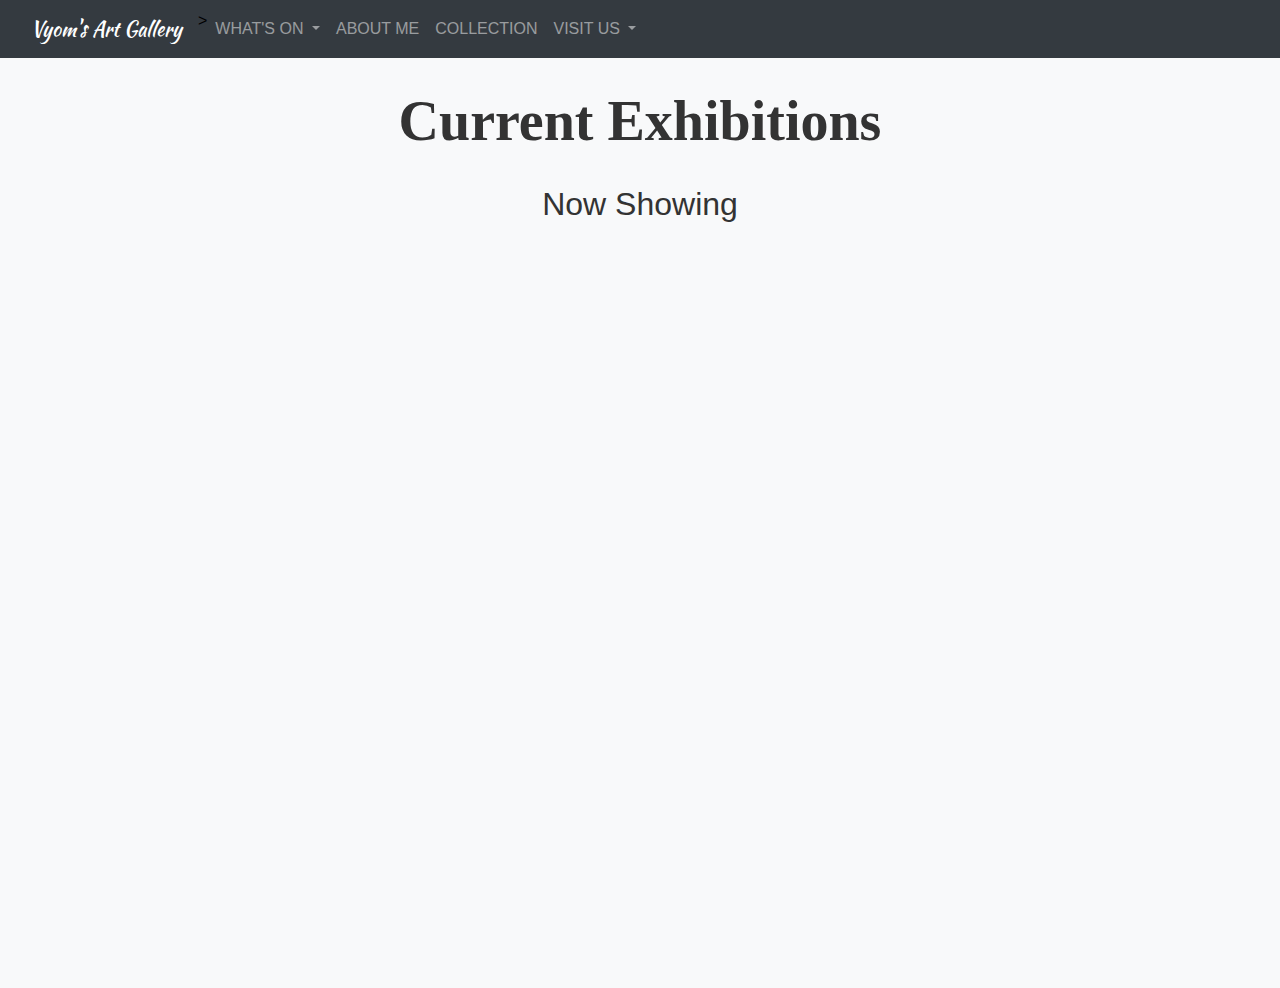
<file: ex.html>
<!DOCTYPE html>
<html lang="en">
<head>
    <meta charset="UTF-8">
    <meta name="viewport" content="width=device-width, initial-scale=1.0">
    <title>Art Exhibitions</title>
    <link rel="stylesheet" href="https://stackpath.bootstrapcdn.com/bootstrap/4.5.2/css/bootstrap.min.css">
    <link rel="stylesheet" href="styles1.css">
</head>
<body>
    <nav class="navbar navbar-expand-lg navbar-dark">
        <div class="container-fluid">
            <a class="navbar-brand branding-vyom" href="index.html">Vyom's Art Gallery</a>
            <button class="navbar-toggler" type="button" data-bs-toggle="collapse" data-bs-target="#navbarSupportedContent" aria-controls="navbarSupportedContent" aria-expanded="false" aria-label="Toggle navigation">
                <span class="navbar-toggler-icon"></span>
            </button>
            <div class="collapse navbar-collapse justify-content-start" id="navbarSupportedContent">
                <ul class="navbar-nav mb-2 mb-lg-0">>
                    <li class="nav-item dropdown">
                        <a class="nav-link dropdown-toggle" href="#" role="button" data-bs-toggle="dropdown" aria-expanded="false">
                            WHAT'S ON
                        </a>
                        <ul class="dropdown-menu">
                            <li><a class="dropdown-item" href="ex.html">New Exhibitions</a></li>
                        </ul>
                    </li>
                    <li class="nav-item">
                        <a class="nav-link" href="about.html">ABOUT ME</a>
                    </li>
                    <li class="nav-item">
                        <a class="nav-link" href="col.html">COLLECTION</a>
                    </li>
                    <li class="nav-item dropdown">
                        <a class="nav-link dropdown-toggle" href="#" role="button" data-bs-toggle="dropdown" aria-expanded="false">
                            VISIT US
                        </a>
                        <ul class="dropdown-menu">
                            <li><a class="dropdown-item" href="conn.html">Contact US</a></li>
                        </ul>
                    </li>
                </ul>
            </div>
        </div>
    </nav>
    <div class="container">
        <h1 class="exhibition-title">Current Exhibitions</h1>
        <h2 class="exhibition-title">Now Showing</h2>
        <div class="row">
            <div class="col-md-3 exhibition-item scroll-animate">
                <img src="image9.jpg" alt="Spanish Painting: XIV-XVIII Centuries">
                <h5>Spanish Painting: XIV-XVIII Centuries</h5>
                <p>07 July - 07 August</p>
            </div>
            <div class="col-md-3 exhibition-item scroll-animate">
                <img src="image10.jpg" alt="English Landscape Painting">
                <h5>English Landscape Painting</h5>
                <p>08 July - 07 October</p>
            </div>
            <div class="col-md-3 exhibition-item scroll-animate">
                <img src="image3.jpg" alt="Les Fleurs Du Mal - The French Masters">
                <h5>Les Fleurs Du Mal - The French Masters</h5>
                <p>01 August</p>
            </div>
            <div class="col-md-3 exhibition-item scroll-animate">
                <img src="image4.jpg" alt="Nineteenth-Century Pastel Portraits">
                <h5>Nineteenth-Century Pastel Portraits</h5>
                <p>07 August</p>
            </div>
        </div>
        <div class="row">
            <div class="col-md-3 exhibition-item scroll-animate">
                <img src="image11.jpg" alt="Peasant Scenes And Landscapes">
                <h5>Peasant Scenes And Landscapes</h5>
                <p>18 August</p>
            </div>
            <div class="col-md-3 exhibition-item scroll-animate">
                <img src="image12.jpeg" alt="Rojo Y Negro - Latin American Art">
                <h5>Rojo Y Negro - Latin American Art</h5>
                <p>20 August</p>
            </div>
            <div class="col-md-3 exhibition-item scroll-animate">
                <img src="image13.jpg" alt="Flemish Primitives - Netherlandish Painters">
                <h5>Flemish Primitives - Netherlandish Painters</h5>
                <p>24 August</p>
            </div>
            <div class="col-md-3 exhibition-item scroll-animate">
                <img src="image8.jpg" alt="Dutch Post-Impressionism Painting">
                <h5>Dutch Post-Impressionism Painting</h5>
                <p>28 August</p>
            </div>
        </div>
    </div>

    <script src="https://code.jquery.com/jquery-3.5.1.slim.min.js"></script>
    <script src="https://cdn.jsdelivr.net/npm/@popperjs/core@2.5.3/dist/umd/popper.min.js"></script>
    <script src="https://stackpath.bootstrapcdn.com/bootstrap/4.5.2/js/bootstrap.min.js"></script>
</body>
</html>
</file>
<file: styles1.css>
@import url(https://fonts.googleapis.com/css?family=Kaushan+Script:regular);
.branding-vyom{
    font-family: Kaushan Script;
}
/* Navbar Link Hover Animation */
.navbar-nav .nav-item .nav-link {
    transition: color 0.3s ease, transform 0.3s ease;
}

.navbar-nav .nav-item .nav-link:hover {
    color: #f8f9fa;
    transform: scale(1.1);
}

@keyframes fadeInUp {
    from {
        opacity: 0;
        transform: translateY(20px);
    }
    to {
        opacity: 1;
        transform: translateY(0);
    }
}

.scroll-animate {
    opacity: 0;
    animation: fadeInUp 1s ease-out forwards;
}

/* Animation Delay for Scroll Animation */
.scroll-animate:nth-child(1) { animation-delay: 0.2s; }
.scroll-animate:nth-child(2) { animation-delay: 0.4s; }

/* Hover Animations */
.hover-effect {
    transition: transform 0.3s ease, box-shadow 0.3s ease;
}

.hover-effect:hover {
    transform: scale(1.05);
    box-shadow: 0 8px 16px rgba(0, 0, 0, 0.3);
}

.about-me h1 {
    transition: color 0.3s ease;
}

.about-me h1:hover {
    color: #007bff; /* Change to your desired hover color */
}
/* Card Hover Animation */
.card {
    transition: transform 0.3s ease, box-shadow 0.3s ease;
}

.card:hover {
    transform: scale(1.05);
    box-shadow: 0 8px 16px rgba(0, 0, 0, 0.3);
}

/* Collection Item Hover Animation */
.collection-item img {
    transition: transform 0.3s ease;
}

.collection-item:hover img {
    transform: scale(1.1);
}

/* Scroll Animations */
@keyframes fadeInUp {
    from {
        opacity: 0;
        transform: translateY(20px);
    }
    to {
        opacity: 1;
        transform: translateY(0);
    }
}

.scroll-animate {
    opacity: 0;
    animation: fadeInUp 1s ease-out forwards;
}

/* Animation Delay for Scroll Animation */
.scroll-animate:nth-child(1) { animation-delay: 0.2s; }
.scroll-animate:nth-child(2) { animation-delay: 0.4s; }
.scroll-animate:nth-child(3) { animation-delay: 0.6s; }
.scroll-animate:nth-child(4) { animation-delay: 0.8s; }

/* Navbar Animation */
.navbar-nav .nav-item .nav-link {
    transition: color 0.3s ease;
}

.navbar-nav .nav-item .nav-link:hover {
    color: #f8f9fa;
}

/* Hero Section Text Animation */
@keyframes fadeIn {
    from {
        opacity: 0;
    }
    to {
        opacity: 1;
    }
}

.text-container h1, .text-container p {
    animation: fadeIn 2s ease-in-out;
}

/* Card Hover Animation */
.card {
    transition: transform 0.3s ease;
}

.card:hover {
    transform: scale(1.05);
}

/* Back to Top Animation */
.back-to-top {
    transition: opacity 0.3s ease;
}

.back-to-top:hover {
    opacity: 0.7;
}


.navbar-dark {
    color: #000; /* Black background */
}

.nav{
    color: #ececec;
}

/* Events Section */
.back {
    background-color: #f8f9fa;
    padding: 20px 0;
}

.event-date {
    font-weight: bold;
}

.event-title {
    font-size: 1.5rem;
    font-weight: bold;
}

.event-description {
    font-size: 1rem;
    color: #6c757d;
}
.hero{
    margin-right: -70px;
    color: #ffffff;
}
.herosection{
    font-size: 5px;
    margin-right: -30px;
    background-image: url(t.jpg);
    background-repeat: no-repeat;
    background-position: center;
    background-size: cover;
}

@import url(https://fonts.googleapis.com/css?family=Pacifico:regular);
.custom-font h1{
   

}
@import url(https://fonts.googleapis.com/css?family=Playfair+Display:regular,500,600,700,800,900,italic,500italic,600italic,700italic,800italic,900italic);

body {
    font-family: Playfair Display;
}

h1 {
    font-family: Playfair Display;
    font-size: 3.5rem;
    font-weight: bold;
    margin-bottom: 0.5rem;
    margin-bottom: 1rem;
}

p {
    font-size: 1rem;
    margin-bottom: 0.5rem;
}


body {
    background-color: #fff;
    color: #000;
    font-family: Arial, sans-serif;
}

h1 {
    font-family: 'Times New Roman', Times, serif;
    font-weight: bold;
}

.card-title {
    font-size: 1.25rem;
    font-weight: bold;
}

.card-text {
    font-size: 1rem;
    color: #666;
}

.card {
    transition: transform 0.2s;
}

.card:hover {
    transform: scale(1.05);
}

.img-fluid {
    margin-left: -40px; /* Adjust this value to reduce the distance between the image and text */
    position: relative;
    z-index: 1;
}

body {
    font-family: Arial, sans-serif;
}
.collection-title {
    text-align: center;
    margin: 30px 0;
}
.collection-item img {
    max-width: 100%;
    height: auto;
    border-radius: 10px;
}
.view-collection-btn {
    display: flex;
    justify-content: center;
    margin-top: 20px;
}
.btn-custom {
    background-color: #fff;
    border: 1px solid #ddd;
    padding: 10px 20px;
    border-radius: 5px;
    text-decoration: none;
    color: #000;
    font-weight: bold;
}
.btn-custom:hover {
    text-decoration: none;
    background-color: #f8f8f8;
}
.lol{
    background-color: #f1f1f1;
}

.footer {
    background-color: #000;
    color: #fff;
    padding: 40px 0;
}
.footer a {
    color: #fff;
    text-decoration: none;
}
.footer a:hover {
    text-decoration: underline;
}
.footer .footer-social-icons a {
    margin-right: 10px;
    font-size: 18px;
}
.footer .footer-section {
    margin-bottom: 20px;
}
.footer .footer-section h5 {
    font-weight: bold;
    margin-bottom: 15px;
}
.back-to-top {
    text-align: right;
    margin-top: 20px;
}
.back-to-top a {
    color: #fff;
    font-weight: bold;
}

.about-me {
    background-color: #e4e4e4;
    padding: 60px 0;
}

.about-me img {
    width: 100%;
    height: auto;
    border-radius: 10px;
}

.about-me h1 {
    font-size: 2.5rem;
    font-weight: bold;
    margin-bottom: 20px;
}

.about-me p {
    font-size: 1.1rem;
    line-height: 1.6;
    margin-bottom: 20px;
}

.collection {
    background-color: #ebebeb;
    padding: 60px 0;
}

.collection h1 {
    font-size: 5rem;
    font-weight: bold;
    margin-bottom: 20px;
}

.collection .btn-outline-secondary {
    margin: 0 5px;
}

.contact-us {
    background-color: #ffffff;
    padding: 60px 0;
}

.contact-us h1 {
    font-size: 2.5rem;
    font-weight: bold;
    margin-bottom: 40px;
}

.contact-us h2 {
    font-size: 1.75rem;
    font-weight: bold;
    margin-bottom: 20px;
}

.contact-us p {
    margin-bottom: 20px;
}

.navbar-dark {
    background-color: #343a40;
}

.background-image-container {
    background-size: cover;
    background-position: center;
    color: white; /* Change text color to contrast with background image */
    height: 100vh; /* Full height to center content vertically */
    display: flex;
    align-items: center;
    justify-content: center;
    padding-top: 100px; /* Add gap on top */
}
.text-container {
    text-align: center;
}
.move-text {
    font-weight: bold;
    margin-bottom: 20px;
}

@keyframes fadeInUp {
    from {
        opacity: 0;
        transform: translateY(20px);
    }
    to {
        opacity: 1;
        transform: translateY(0);
    }
}

.scroll-animate {
    opacity: 0;
    animation: fadeInUp 1s ease-out forwards;
}

.scroll-animate:nth-child(odd) {
    animation-delay: 0.3s;
}

.scroll-animate:nth-child(even) {
    animation-delay: 0.6s;
}

/* Hover Effects */
.hover-effect {
    transition: transform 0.3s ease, box-shadow 0.3s ease;
}

.hover-effect:hover {
    transform: scale(1.05);
    box-shadow: 0 8px 16px rgba(0, 0, 0, 0.3);
}

/* Optional: Add some margin and border-radius for better effect */
img.rounded {
    border-radius: 8px;
    margin-bottom: 15px;
}

@keyframes fadeInUp {
    from {
        opacity: 0;
        transform: translateY(20px);
    }
    to {
        opacity: 1;
        transform: translateY(0);
    }
}

.scroll-animate {
    opacity: 0;
    animation: fadeInUp 1s ease-out forwards;
}

.scroll-animate:nth-child(odd) {
    animation-delay: 0.3s;
}

.scroll-animate:nth-child(even) {
    animation-delay: 0.6s;
}

/* Hover Effects */
.hover-effect {
    transition: transform 0.3s ease, box-shadow 0.3s ease;
}

.hover-effect:hover {
    transform: scale(1.05);
    box-shadow: 0 8px 16px rgba(0, 0, 0, 0.3);
}

/* Button Styling */
.btn-outline-dark {
    transition: background-color 0.3s ease, color 0.3s ease;
}

.btn-outline-dark:hover {
    background-color: #343a40;
    color: #ffffff;
}

body {
    font-family: Arial, sans-serif;
}
.exhibition-title {
    text-align: center;
    margin: 30px 0;
}
.exhibition-item {
    text-align: center;
    margin-bottom: 30px;
    opacity: 0; /* Start hidden for scroll animation */
    transition: transform 0.3s ease, box-shadow 0.3s ease;
}
.exhibition-item img {
    max-width: 100%;
    height: auto;
    border-radius: 10px;
    transition: transform 0.3s ease;
}
.exhibition-item:hover img {
    transform: scale(1.05);
}
.exhibition-item:hover {
    box-shadow: 0 8px 16px rgba(0, 0, 0, 0.3);
}
/* Scroll Animation */
@keyframes fadeInUp {
    from {
        opacity: 0;
        transform: translateY(20px);
    }
    to {
        opacity: 1;
        transform: translateY(0);
    }
}
.scroll-animate {
    animation: fadeInUp 1s ease-out forwards;
}
/* Delays for each row */
.row:nth-of-type(1) .exhibition-item:nth-child(1) { animation-delay: 0.2s; }
.row:nth-of-type(1) .exhibition-item:nth-child(2) { animation-delay: 0.4s; }
.row:nth-of-type(1) .exhibition-item:nth-child(3) { animation-delay: 0.6s; }
.row:nth-of-type(1) .exhibition-item:nth-child(4) { animation-delay: 0.8s; }
.row:nth-of-type(2) .exhibition-item:nth-child(1) { animation-delay: 1s; }
.row:nth-of-type(2) .exhibition-item:nth-child(2) { animation-delay: 1.2s; }
.row:nth-of-type(2) .exhibition-item:nth-child(3) { animation-delay: 1.4s; }
.row:nth-of-type(2) .exhibition-item:nth-child(4) { animation-delay: 1.6s; }

body {
    font-family: Arial, sans-serif;
    background-color: #f8f9fa;
    margin: 0;
}
.container {
    height: 100vh;
}
.text-center {
    opacity: 0; /* Start hidden for scroll animation */
    animation: fadeInUp 1s ease-out forwards;
}
.btn-outline-secondary {
    transition: transform 0.3s ease, background-color 0.3s ease;
}
.btn-outline-secondary:hover {
    transform: scale(1.05);
    background-color: #6c757d; /* Optional: change background color on hover */
    color: #ffffff;
}
@keyframes fadeInUp {
    from {
        opacity: 0;
        transform: translateY(20px);
    }
    to {
        opacity: 1;
        transform: translateY(0);
    }
}

/* Basic reset */
* {
    margin: 0;
    padding: 0;
    box-sizing: border-box;
}

body {
    font-family: Arial, sans-serif;
    line-height: 1.6;
    color: #333;
}

.container {
    width: 90%;
    margin: auto;
}

.text-center {
    text-align: center;
}

.display-4 {
    font-size: 2.5rem;
}

.my-4 {
    margin: 1.5rem 0;
}

.row {
    display: flex;
    flex-wrap: wrap;
    margin: -0.5rem;
}

.col-md-6 {
    flex: 1;
    padding: 0.5rem;
    width: 100%;
}

@media (min-width: 768px) {
    .col-md-6 {
        width: 50%;
    }
}

.mb-4 {
    margin-bottom: 1.5rem;
}

.order-md-2 {
    order: 2;
}

.img-fluid {
    max-width: 100%;
    height: auto;
}

.event-date {
    font-size: 1rem;
    color: #666;
    margin-bottom: 0.5rem;
}

.event-title {
    font-size: 1.5rem;
    margin-bottom: 0.5rem;
}

.event-description {
    font-size: 1rem;
    color: #444;
}

/* Add some padding and a background color to the back section */
.back {
    padding: 2rem 0;
    background-color: #f8f9fa;
}
</file>
